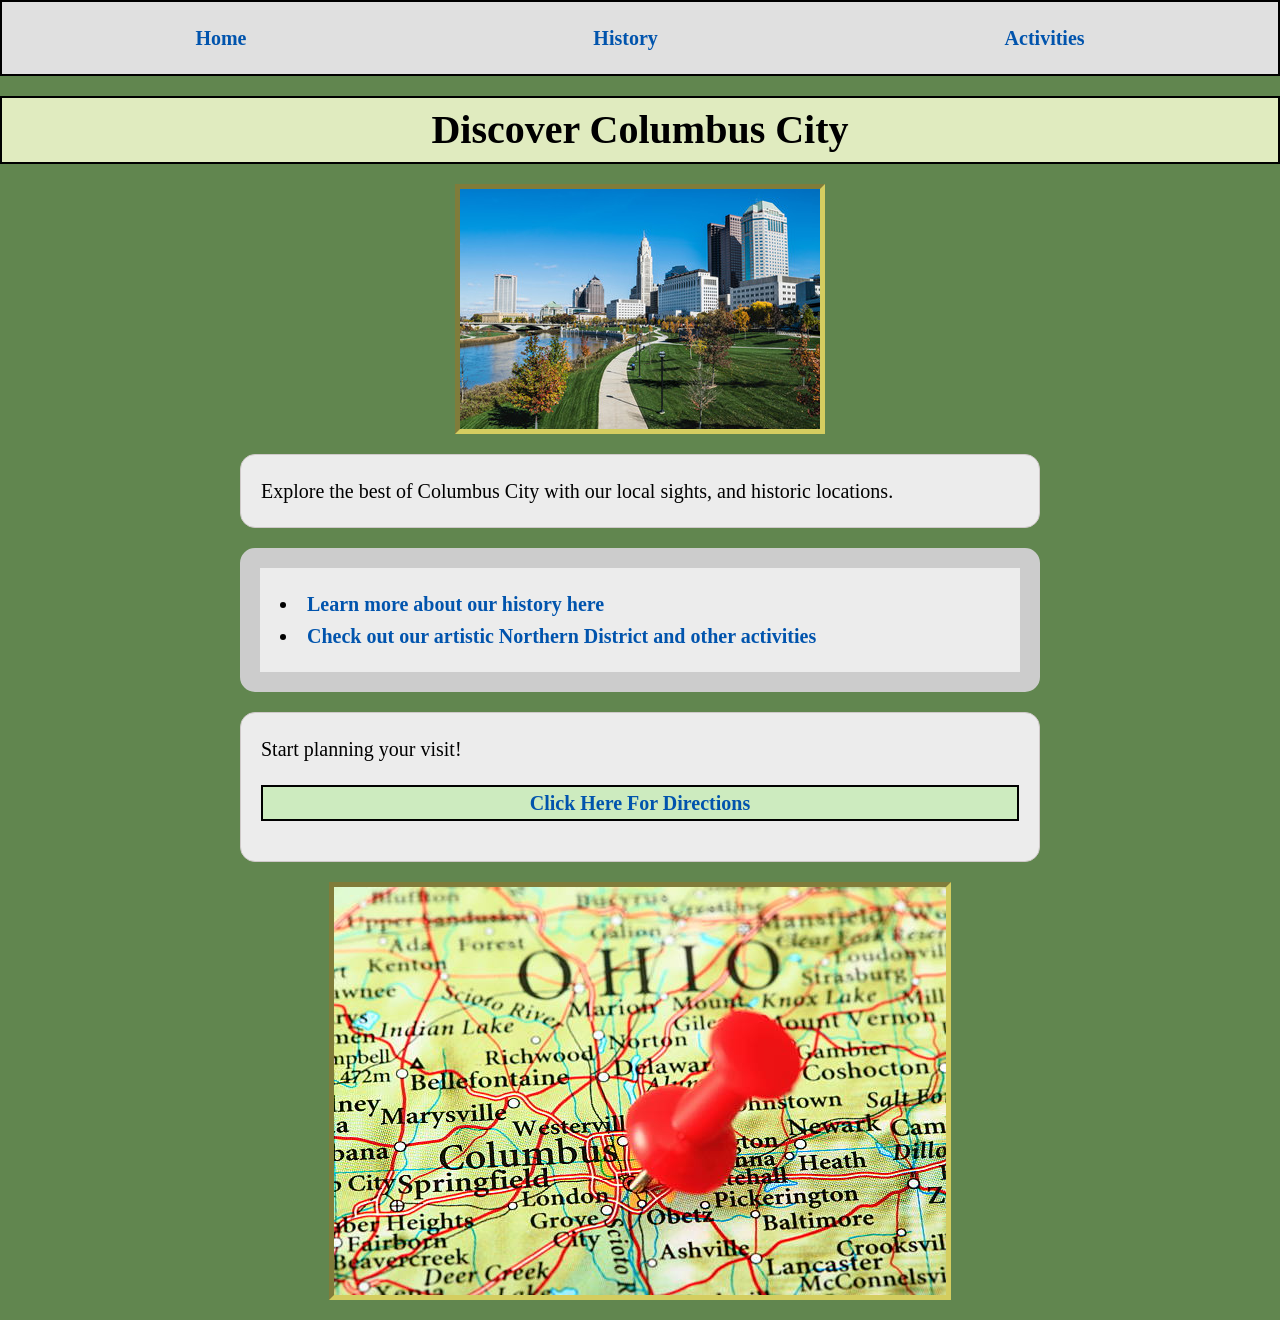
<file: index.html>
<!DOCTYPE html>
<html lang="en">
<head>
  <meta charset="UTF-8">
  <meta name="viewport" content="width=device-width, initial-scale=1.0">
<link rel="preconnect" href="https://fonts.googleapis.com">
<link rel="preconnect" href="https://fonts.gstatic.com" crossorigin>
<link href="https://fonts.googleapis.com/css2?family=Lato:wght@300;400;700&family=Open+Sans:ital,wght@0,300..800;1,300..800&family=Redaction:ital,wght@0,400;0,700;1,400&display=swap" rel="stylesheet">
  <title>LocalGuide — Discover Columbus City</title>
  <link rel="stylesheet" href="style.css">
</head>
    <body>
        <header>
            <div id="navigation" class="navigation">
                <a href="/index.html" aria-label="Go to home page">Home</a>
                <a href="/historypage.html" aria-label="View history page">History</a>
                <a href="/activitiespage.html" aria-label="View activities page">Activities</a>
            </div>
            <h1>Discover Columbus City</h1>
        </header>

        <main>
            <div id="columbus-image" class="columbus-image">
                <img src="images/City of Columbus Skyline and the Scioto Mile.jpg" alt="Columbus City">
            </div>

            <div>
                <p>Explore the best of Columbus City with our local sights, and historic locations.</p>
            
                <ul role="listbox" id="index-links" class="index-links" aria-label="Links to history and activities pages">
                    <li role="option"><a href="/historypage.html" aria-label="Learn more about our history">Learn more about our history here</a></li>
                    <li role="option"><a href="/activitiespage.html" aria-label="Check out our artistic Northern District and other activities">Check out our artistic Northern District and other activities</a></li>
                </ul>
            </div>
            
            <div id="google-maps" class="google-maps">
                <p>Start planning your visit!<a id="google-maps-link" class="google-maps-link" href="https://www.google.com/maps/place/Columbus,+OH/@39.9825546,-83.3204604,10z/data=!3m1!4b1!4m6!3m5!1s0x883889c1b990de71:0xe43266f8cfb1b533!8m2!3d39.9625112!4d-83.0032218!16zL20vMDFzbW0?entry=ttu&g_ep=EgoyMDI2MTEwMy4wIKXMDSoASAFQAw%3D%3D" aria-label="Get directions to Columbus">Click Here For Directions</a></p>  
            </div>

            <div>
                <img src="images/Ohio, Columbus Map.jpg" alt="Columbus City Map">
            </div>

        </main>
    </body>
</html>
</file>
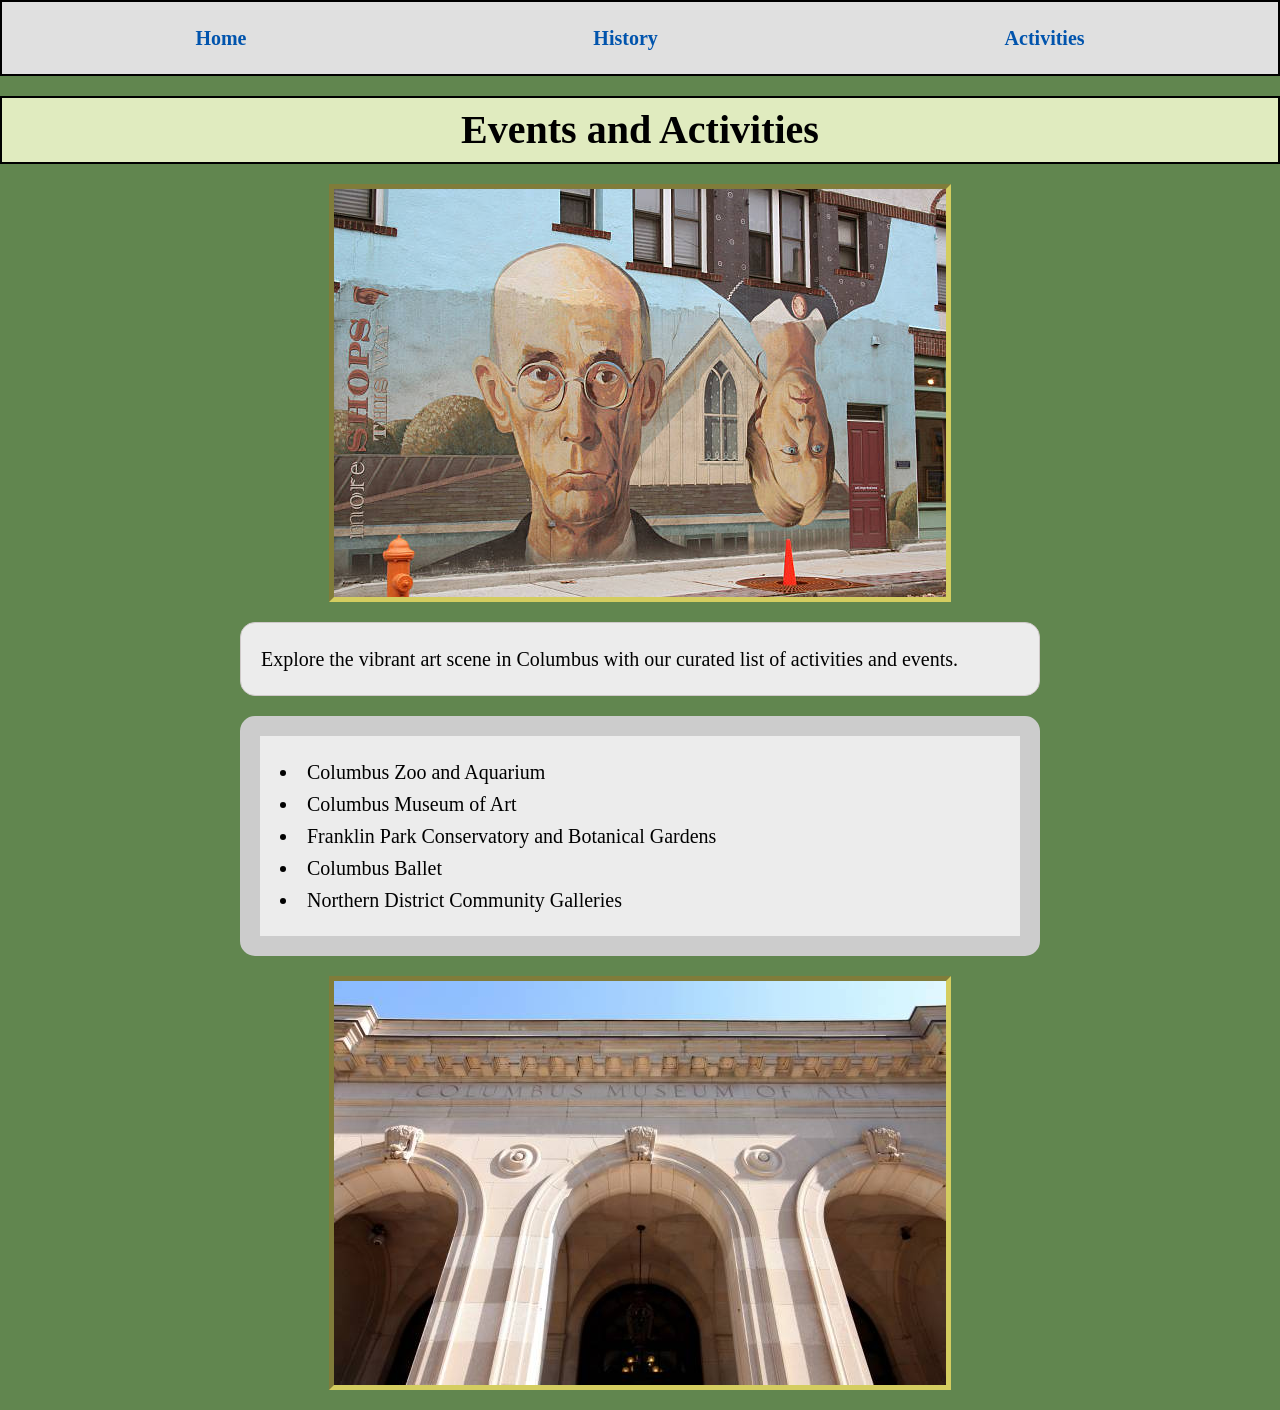
<file: activitiespage.html>
<!DOCTYPE html>
<html lang="en">

<head>
    <meta charset="UTF-8">
    <meta name="viewport" content="width=device-width, initial-scale=1.0">
    <title>Events and Activities</title>
    <link rel="stylesheet" href="style.css">
</head>

<body>
    <header>
        <div id="navigation" class="navigation">
            <a href="/index.html" aria-label="Go to home page">Home</a>
            <a href="/historypage.html" aria-label="View history page">History</a>
            <a href="/activitiespage.html" aria-label="View activities page">Activities</a> 
        </div>
        <h1>Events and Activities</h1>
    </header>

    <main>
        <div>
            <img src="images/A mural in the Columbus, Ohio Short North district.jpg" alt="Columbus City Mural In Northern District">
            <p>Explore the vibrant art scene in Columbus with our curated list of activities and events.</p>
        </div>

        <div>   
            <ul role="listbox" id="activity-list" class="activity-list" aria-label="Activities and Events">
                <li role="option">Columbus Zoo and Aquarium</li>
                <li role="option">Columbus Museum of Art</li>
                <li role="option">Franklin Park Conservatory and Botanical Gardens</li>
                <li role="option">Columbus Ballet</li>
                <li role="option">Northern District Community Galleries</li>
            </ul>
        </div>  

        <div id="bottom-image" class="bottom-image">
            <img src="images/Columbus Museum Of Art.jpg" alt="Columbus Museum Of Art Entrance">
        </div>
    </main>
</body>

</html>
</file>
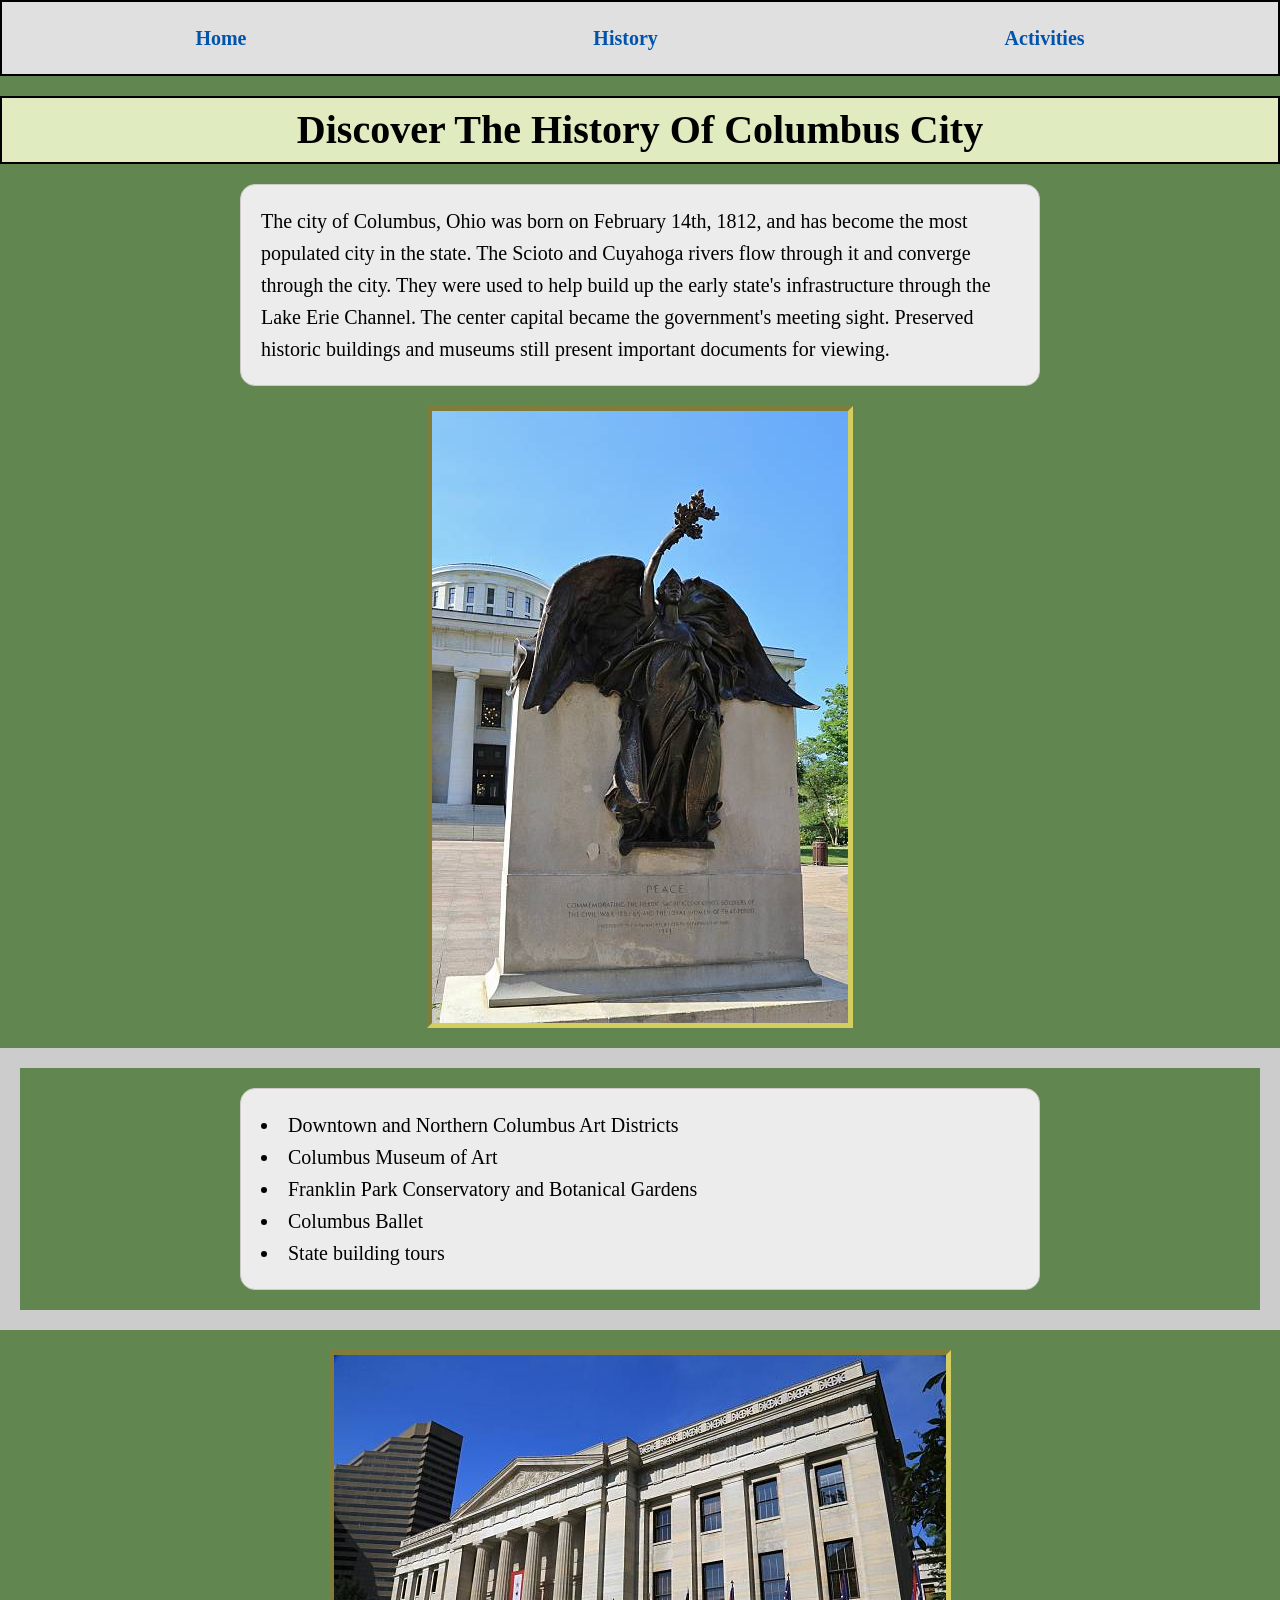
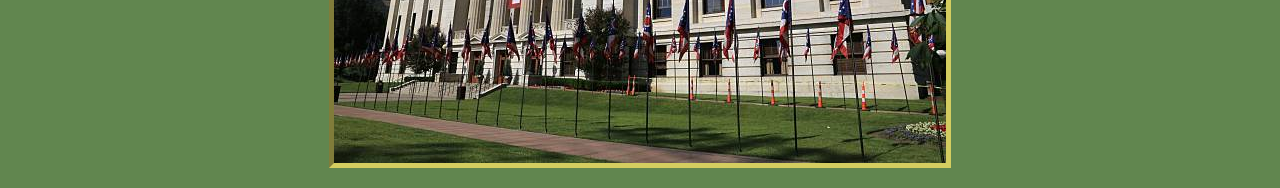
<file: historypage.html>
<!DOCTYPE html>
<html lang="en">
<head>
    <meta charset="UTF-8">
    <meta name="viewport" content="width=device-width, initial-scale=1.0">
    <title>The History Of Columbus City</title>
    <link rel="stylesheet" href="style.css">
</head>
    <body>
        <header>
            <div id="navigation" class="navigation">
                <a href="/index.html" aria-label="Go to home page">Home</a>
                <a href="/historypage.html" aria-label="View history page">History</a>
                <a href="/activitiespage.html" aria-label="View activities page">Activities</a>
            </div>
            <h1>Discover The History Of Columbus City</h1>
        </header>

    <main>
        <div id="history-text" class="history-text">
            <p>The city of Columbus, Ohio was born on February 14th, 1812, and has become the most populated city in the state. The
            Scioto and Cuyahoga rivers flow through it and converge through the city. They were used to help build up the early
            state's infrastructure through the Lake Erie Channel. The center capital became the government's meeting sight. Preserved
            historic buildings and museums still present important documents for viewing.</p>
        </div>

        <div id="history-image" class="history-image">
            <img src="images/Peace Monument, Columbus, Ohio.jpg" alt="Columbus City Peace Monument">
        </div>

        <div role="listbox" id="history-list" class="history-list">
            <ul aria-label="List of historical sites and landmarks in Columbus City">
                <li role="option">Downtown and Northern Columbus Art Districts</li>
                <li role="option">Columbus Museum of Art</li>
                <li role="option">Franklin Park Conservatory and Botanical Gardens</li>
                <li role="option">Columbus Ballet</li>
                <li role="option">State building tours</li>
            </ul>
        </div>

        <div>
            <img src="images/Senate Building at the Ohio Statehouse, Columbus, Ohio.jpg" alt="Senate building in Columbus City">
        </div>
    </main>
</body>
</html>
</file>
<file: style.css>
* {
  margin: 0;
  padding: 0;
  font-size: 20px;
  box-sizing: border-box;
  color: rgb(0, 0, 0);
}

.lato-regular {
  font-family: "Lato", sans-serif;
  font-weight: 400;
  font-style: normal;
}

body {
  background: rgb(97, 134, 79);
  color: rgb(0, 0, 0);
  line-height: 1.6;
}

/* Link Styles */
a {
  color: #0154ad;
  text-decoration: none;
  font-weight: 600;
}

a:hover {
  color: lightblue;
}

a:active {
  color: yellow;
}

.google-maps-link {
  display: flex;
  justify-content: center;
  font-weight: 600;
  font-style: lato-semibold;
  border: 2px solid black;
  background-color: rgb(205, 235, 191);
  width: 100%;
  margin: 20px auto;
}

/* Header Style */
h1 {
  display: flex;
  justify-content: center;
  width: auto;
  font-size: 2rem;
  margin-bottom: 1rem;
  margin-top: 1rem;
  background-color: rgb(224, 235, 191);
  border: 2px solid black;
}

/* Navigation Styles */
.navigation {
  display: flex;
  justify-content: space-around;
  width: 100%;
  padding: 20px;
  background-color: #e0e0e0;
  border: 2px double black;
  font-weight: 600;
}

/* Main Content Styles */

img {
  display: flex;
  justify-content: center;
  min-width: 300px;
  height: auto;
  margin: 20px auto;
  border: 5px inset rgb(212, 205, 96);
}

p, ul {
  margin: 20px auto;
  padding: 20px;
  max-width: 800px;
  width: auto;
  height: auto;
  border: 1px solid #cfc9c9;
  background-color: #ececec;
  border-radius: 15px;
}

.history-list,
.activity-list,
.index-links {
  list-style-position: inside;
  border: 20px solid #ccc;
  width: 100%;
  margin: auto;
  text-align: left;
}
</file>
